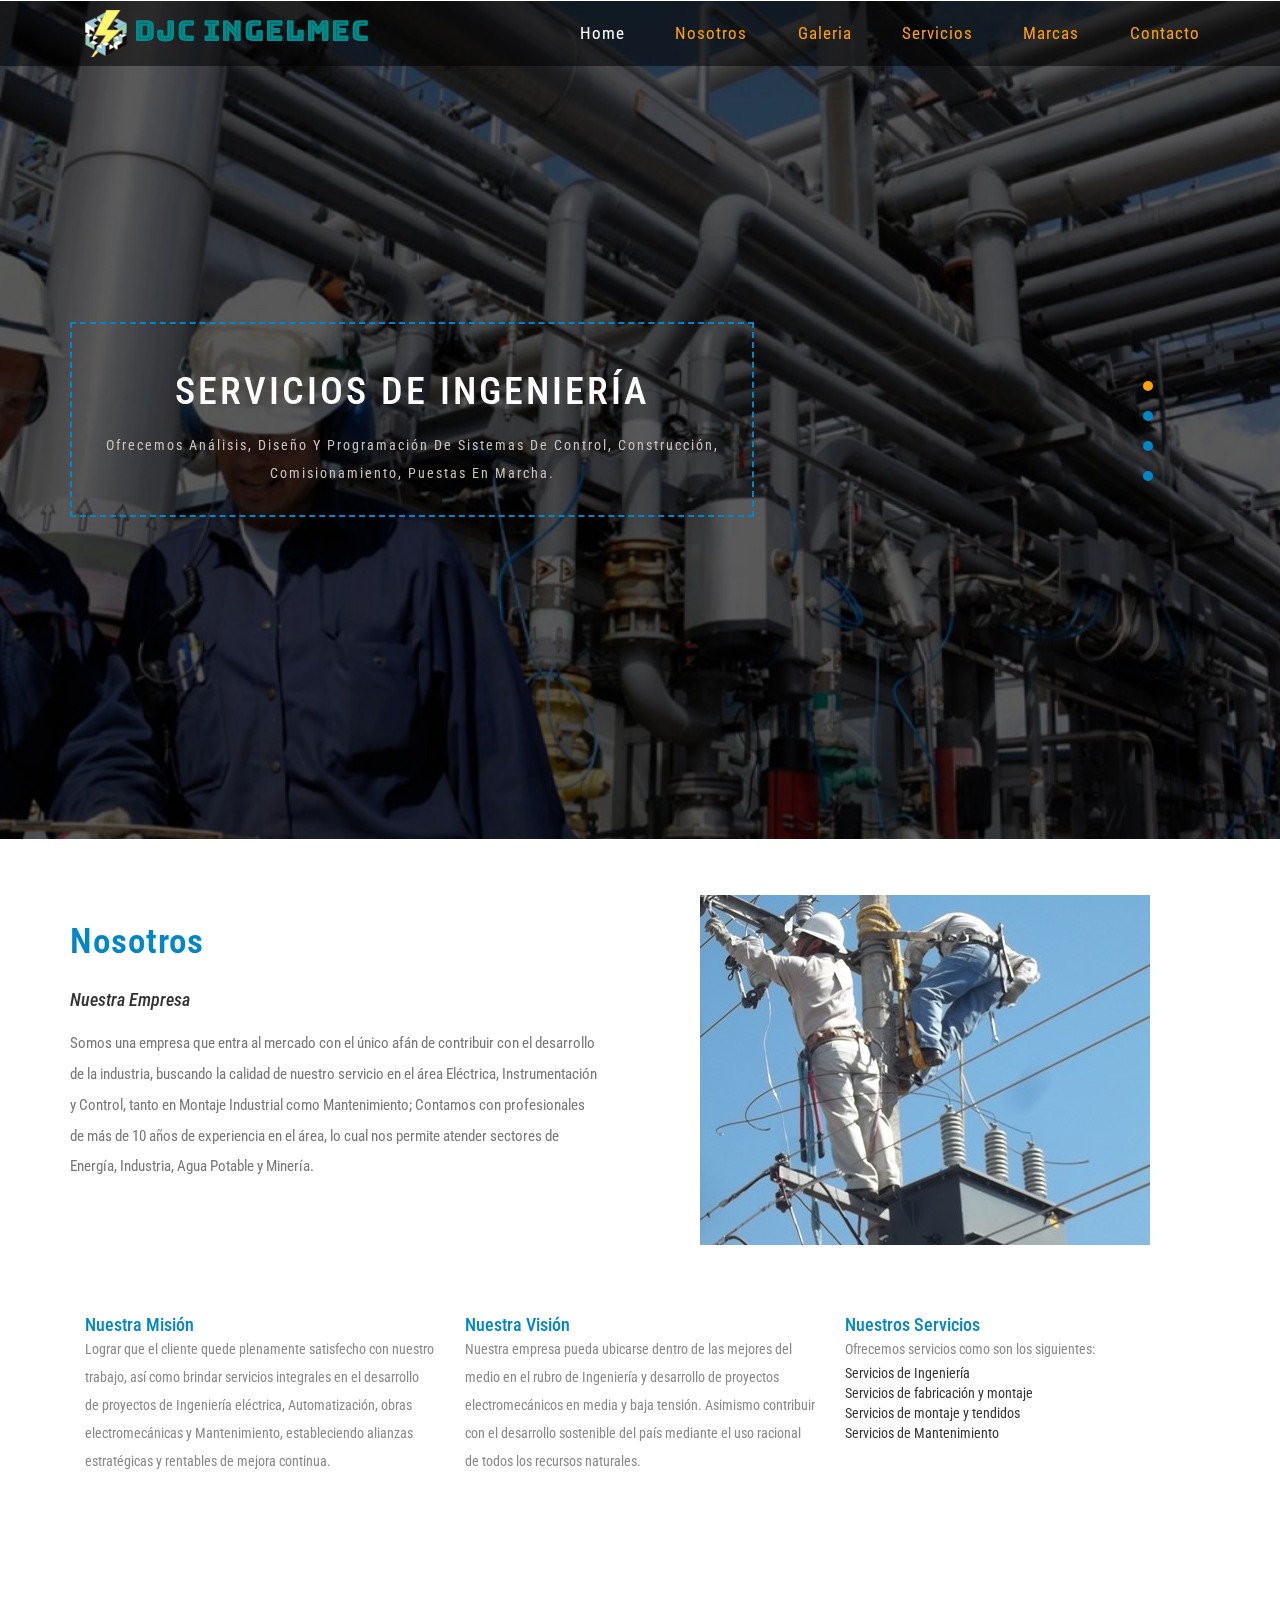
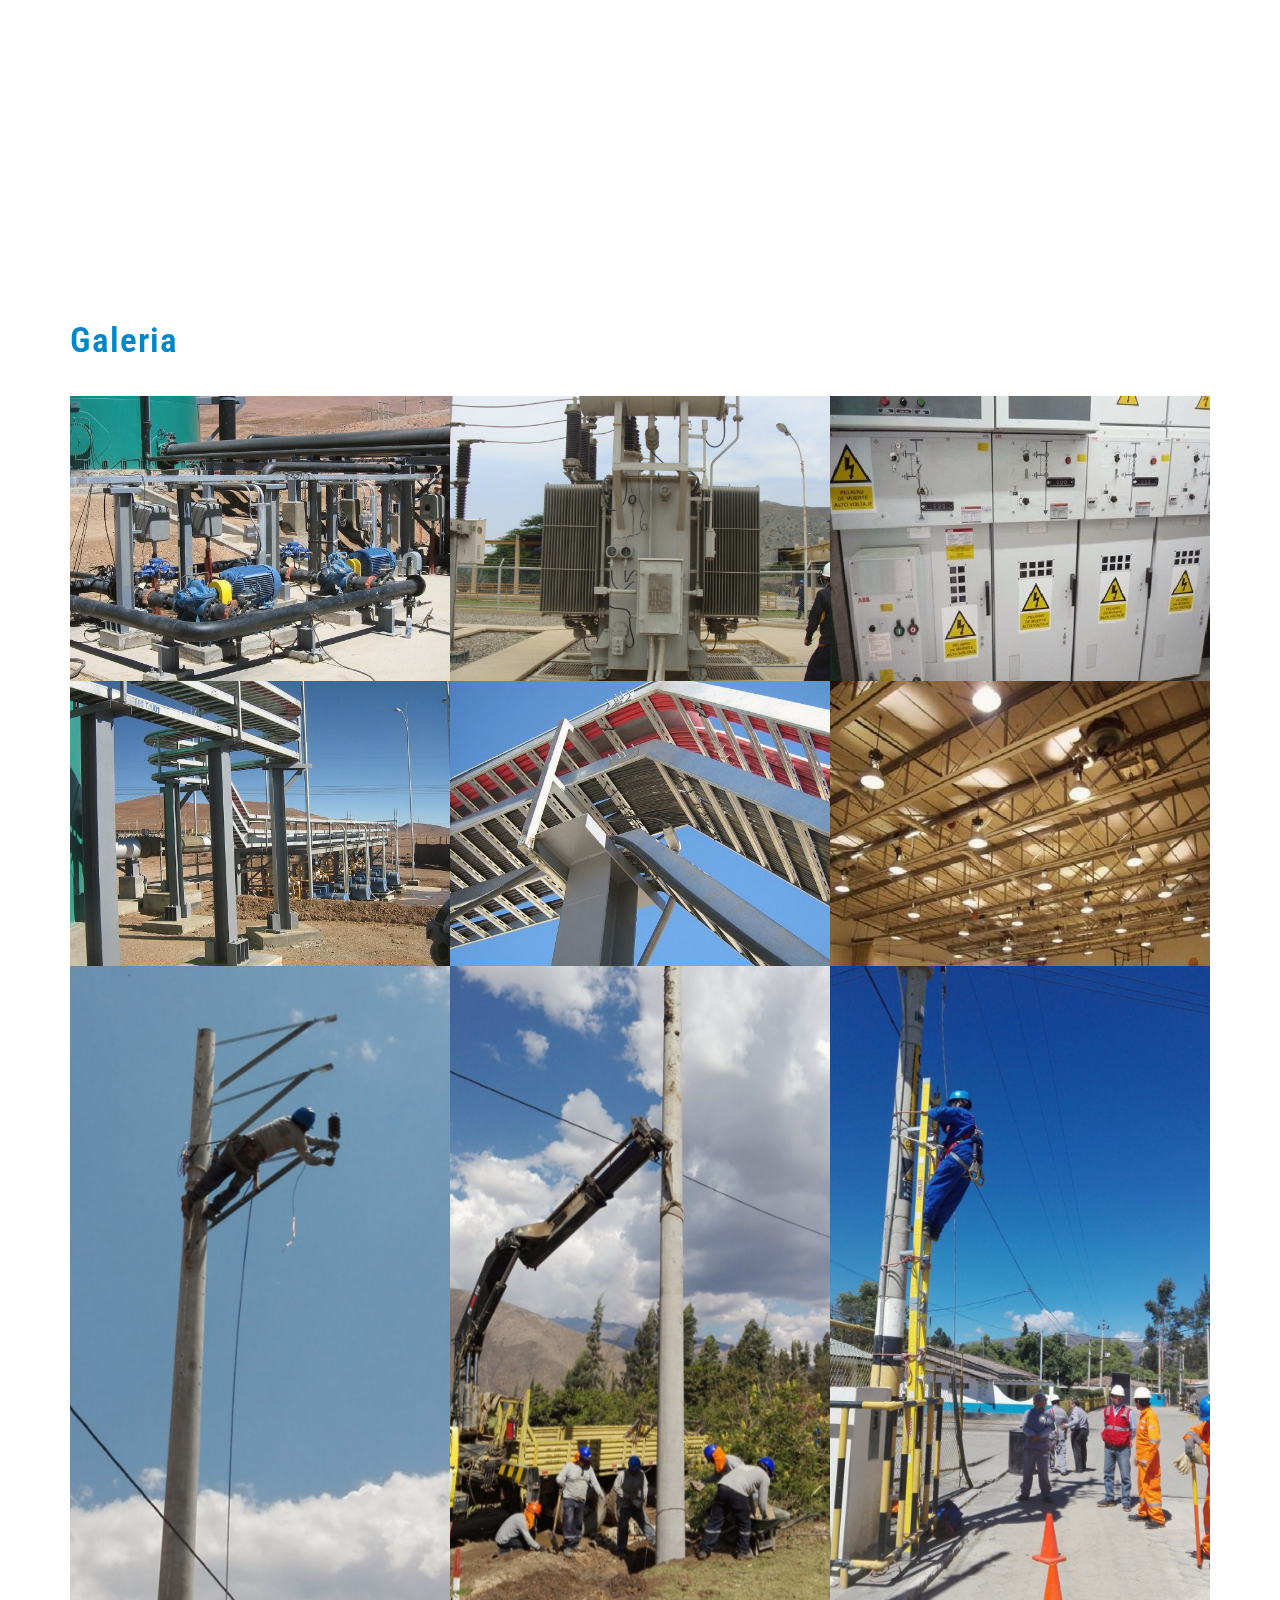
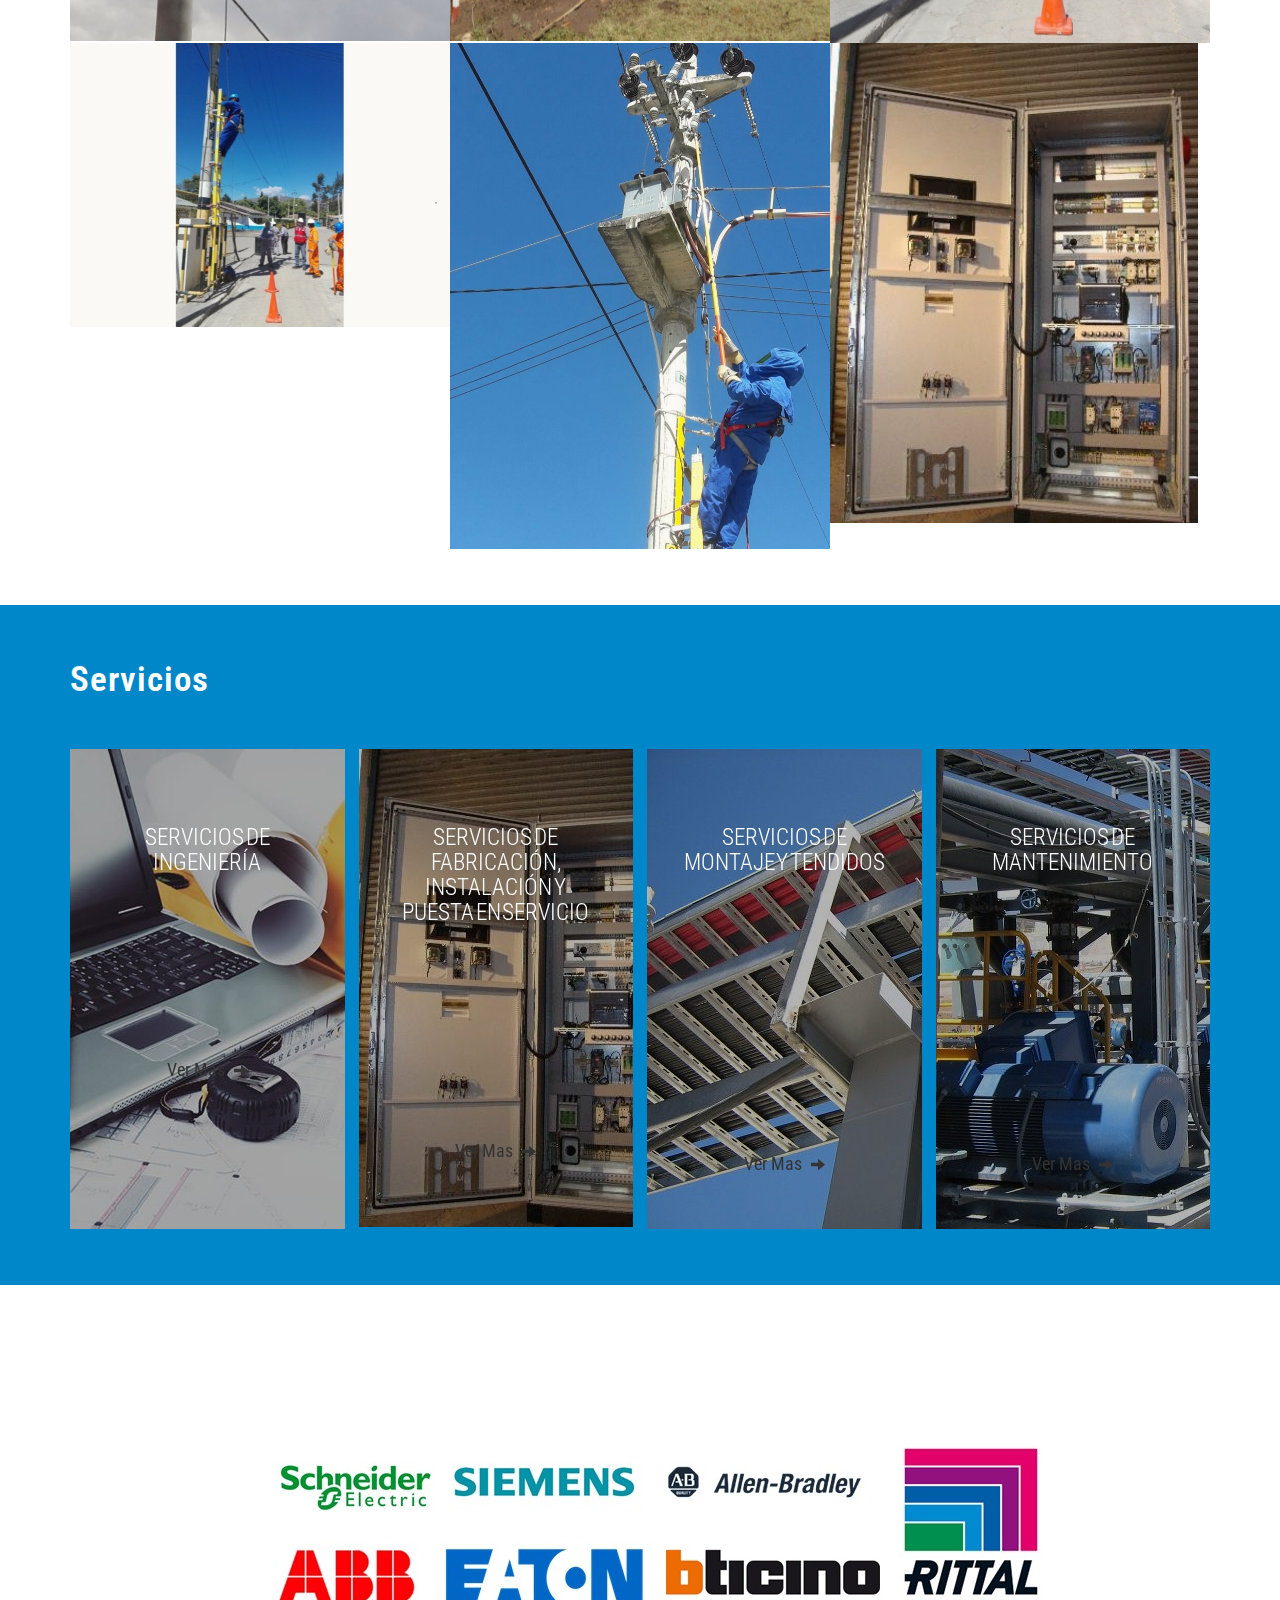
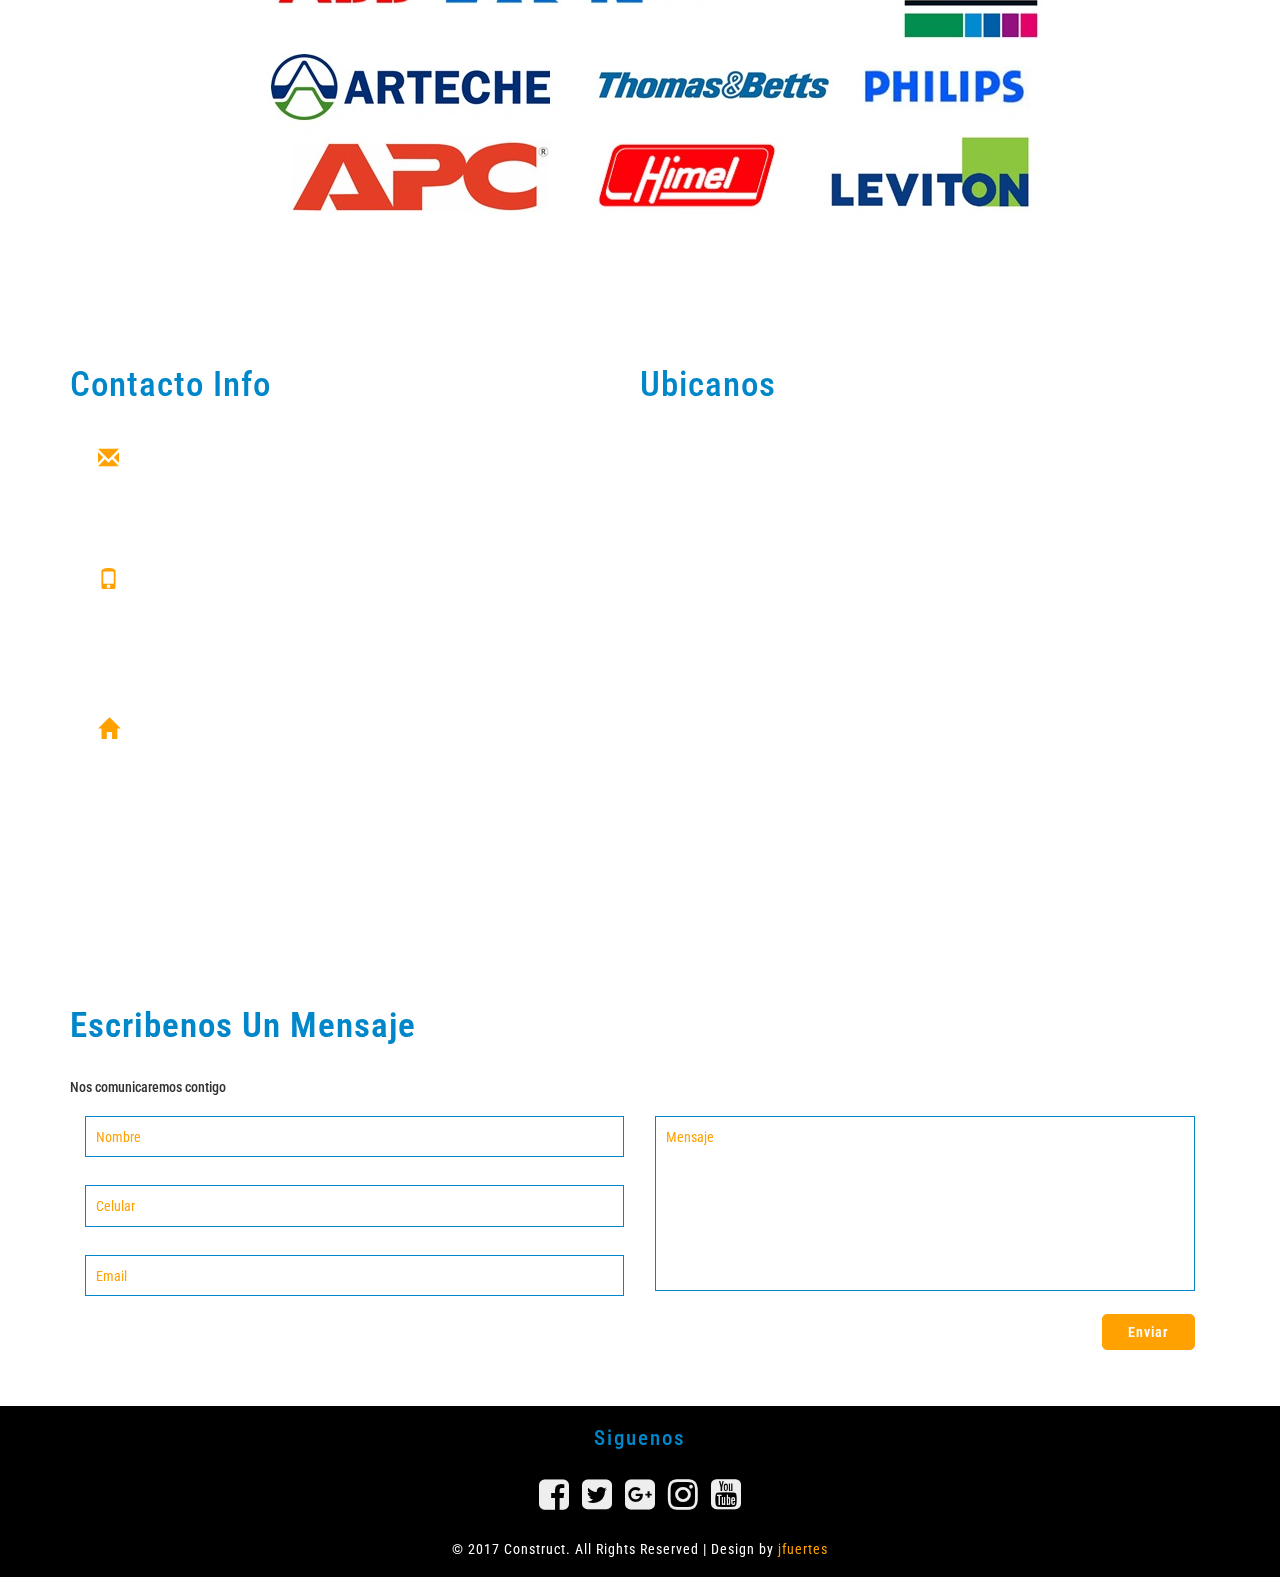
<file: index.html>
<!DOCTYPE html>
<html lang="es">
<head>
<title>DJC INGELMEC</title>
<!-- custom-theme -->
<meta name="viewport" content="width=device-width, initial-scale=1">
<meta http-equiv="Content-Type" content="text/html; charset=utf-8" />
<meta name="keywords" content="servicios ingenieria, djcingelmec" />
<script type="application/x-javascript"> addEventListener("load", function() { setTimeout(hideURLbar, 0); }, false);
		function hideURLbar(){ window.scrollTo(0,1); } </script>
<!-- //custom-theme -->
<script type="text/javascript" src="js/jquery-1.11.1.min.js"></script>
<script type="text/javascript" src="js/bootstrap.js"></script>
<!-- stylesheet -->
<link href="css/bootstrap.css" rel="stylesheet" type="text/css" media="all" />
<link rel="stylesheet" href="css/chocolat.css"	type="text/css" media="all">
<link href="css/style.css" rel="stylesheet" type="text/css" media="all" />
<!-- //stylesheet -->
<!-- online fonts-->
<link href="//fonts.googleapis.com/css?family=Bungee+Inline" rel="stylesheet">
<link href="//fonts.googleapis.com/css?family=Roboto+Condensed:300,300i,400,400i,700,700i" rel="stylesheet">
<!-- //online fonts -->
<!-- font-awesome-icons -->
<link href="css/font-awesome.css" type="text/css" rel="stylesheet"> 
<!-- //font-awesome-icons -->
</head>
<body id="page-top" data-spy="scroll" data-target=".navbar-fixed-top"> 
<!-- header -->
<div class="header-w3layouts"> 
	<!-- Navigation -->
	<nav class="navbar navbar-default navbar-fixed-top">
		<div class="container">
			<div class="navbar-header page-scroll">
				<button type="button" class="navbar-toggle" data-toggle="collapse" data-target=".navbar-ex1-collapse">
					<span class="sr-only">Lorem</span>
					<span class="icon-bar"></span>
					<span class="icon-bar"></span>
					<span class="icon-bar"></span>
				</button>

				<h1><a class="navbar-brand" href="index.html">
					<i class="" aria-hidden="true"><img src="images\logo.png"></i> DJC INGELMEC</a></h1>

			</div> 
			<!-- Collect the nav links, forms, and other content for toggling -->
			<div class="collapse navbar-collapse navbar-ex1-collapse">
				<ul class="nav navbar-nav navbar-right">
					<!-- Hidden li included to remove active class from about link when scrolled up past about section -->
					<li class="hidden"><a class="page-scroll" href="#page-top"></a></li>
					<li><a class="page-scroll scroll active" href="#home">Home</a></li>
					<li><a class="page-scroll scroll" href="#about">Nosotros</a></li>
					<li><a class="page-scroll scroll" href="#port">Galeria</a></li>
					<li><a class="page-scroll scroll" href="#services">Servicios</a></li>
					<li><a class="page-scroll scroll" href="#marcas">Marcas</a></li>
					<li><a class="page-scroll scroll" href="#contact">Contacto</a></li>
				</ul>
			</div>
			<!-- /.navbar-collapse -->
		</div>
		<!-- /.container -->
	</nav>  
</div>	
<!-- //header -->
<div class="header jarallax" id="home">
		<div class="w3_banner">
		<div class="container">
			<div class="slider">
				<div class="callbacks_container">
				   <ul class="rslides callbacks callbacks1" id="slider4">
						<li>							
							<div class="banner_text_w3layouts">
								<div class="banner-text-w3l">	
									<h3>SERVICIOS DE INGENIERÍA</h3>
									<p>Ofrecemos análisis, diseño y programación de sistemas de control, construcción, comisionamiento, puestas en marcha.</p>
								</div>	
							</div>	
							</li>
						<li>	
							<div class="banner_text_w3layouts">
								<div class="banner-text-w3l">	
									<h3>SERVICIOS DE FABRICACIÓN, INSTALACIÓN Y PUESTA EN SERVICIO</h3>
									<p>Tableros de arranques, distribucion, condensadores, transferencia, PLCs, etc.</p>
									
								</div>	
							</div>
						</li>
						<li>	
							<div class="banner_text_w3layouts">
								<div class="banner-text-w3l">	
									<h3>SERVICIOS DE MONTAJE Y TENDIDOS</h3>
									<p>Montaje de celdas,transformadores de potencia, bandejas porta cables, tendidos de cables, redes y lineas.</p>
									
								</div>	
							</div>
						</li>
						
						
						<li>	
							<div class="banner_text_w3layouts">
								<div class="banner-text-w3l">	
									<h3>SERVICIOS DE MANTENIMIENTO</h3>
									<p>Sub-estaciones electricas, celdas de alta tensión, motores electricos, transformadores.</p>
								</div>	
							</div>
						</li>
						
					</ul>
				</div>
			  <script src="js/responsiveslides.min.js"></script>
			  <script>
				// You can also use "$(window).load(function() {"
				$(function () {
				  // Slideshow 4
				  $("#slider4").responsiveSlides({
					auto: false,
					pager:true,
					nav:true,
					speed: 500,
					namespace: "callbacks",
					before: function () {
					  $('.events').append("<li>before event fired.</li>");
					},
					after: function () {
					  $('.events').append("<li>after event fired.</li>");
					}
				  });
			
				});
			 </script>
		   </div>
		</div>   
	</div>	
	</div>
<!-- //banner -->
<!-- agile-about -->
	<div class="jarallax agile-about w3ls-section" id="about">
		<div class="container">
			<div class="agile-about-grids">
				<div class="col-md-6 col-sm-6 agile-about-grid agile-about-grid1 ">

					<h2 class="h3-w3l"><span class="head-w3l"></span>Nosotros</h2>
					<h4>Nuestra Empresa</h4>
					<p>Somos una empresa que  entra al mercado con el único afán de contribuir con el desarrollo de la industria, buscando la calidad de nuestro servicio en el área Eléctrica, Instrumentación y Control, tanto en Montaje Industrial como Mantenimiento; Contamos con profesionales de más de 10 años de experiencia en el área, lo cual nos permite atender sectores de Energía, Industria, Agua Potable y Minería.</p>
				</div>

				<div class="col-md-6 col-sm-6 agile-about-grid agile-about-grid2 ">
				</div>
				<div class="clearfix"></div>
			</div>

			<div class="about-info-grids">
				<div class="col-md-4 col-sm-4">
					<i class="" aria-hidden="true"></i>
					<h4><span class="head-w3l">Nuestra Misión</span></h4>
					<div class="h4-underline"></div>
					<p>Lograr que el cliente quede plenamente satisfecho con nuestro trabajo, así como brindar servicios integrales en el desarrollo de proyectos de Ingeniería eléctrica, Automatización, obras electromecánicas y Mantenimiento, estableciendo alianzas estratégicas y rentables de mejora continua.</p>
					</div>
				<div class="col-md-4 col-sm-4">
					<i class="" aria-hidden="true"></i>
					<h4><span class="head-w3l">Nuestra Visión</span></h4>
					<div class="h4-underline"></div>
					<p>Nuestra empresa pueda ubicarse dentro de las mejores del medio en el rubro de Ingeniería y desarrollo de proyectos electromecánicos en media y baja tensión. Asimismo contribuir con el desarrollo sostenible del país mediante el uso racional de todos los recursos naturales.</p>
					</div>
				<div class="col-md-4 col-sm-4">
					<i class="" aria-hidden="true"></i>
					<h4><span class="head-w3l">Nuestros Servicios</span></h4>
					<div class="h4-underline"></div>
					<p>Ofrecemos servicios como son los siguientes:</p>
					<ul style="list-style-type:none">
						<li>Servicios de Ingeniería</li>
						<li>Servicios de fabricación y montaje</li>
						<li>Servicios de montaje y tendidos</li>
						<li>Servicios de Mantenimiento</li>
					</ul>
					</div>
				<div class="clearfix"></div>
			</div>
			
		</div>
	</div>
	<!-- //agile-about -->
	<div class="jarallax agileits-section w3ls-section text-center">
		<div class="container">
			<h3 class="h3-w3l">DJC INGELMEC</h3>
				<p>En la honestidad a toda prueba.En que inevitablemente, todo lo que sembramos como empresa, eso también cosechamos. Es así como nos preocupamos de detalles que van mucho más allá del mero negocio, y que es al fin lo más importante: las personas.En que el negocio es un medio y no un fin para alcanzar otros objetivos superiores.</p>
		</div>
	</div>	


<!-- Portfolio -->
	<div class="jarallax w3portfolioaits w3ls-section" id="port">
		<div class="container">
			<h3 class="h3-w3l">Galeria</h3>
			<div class="w3portfolioaits-items">
				<div class="col-md-4 w3portfolioaits-item w3portfolioaits-item-1">
					<a class="example-image-link" href="images/g1.jpg" data-lightbox="example-set" data-title="">
						<div class="agileits-grid">
							<figure class="effect-apollo">
								<img src="images/g1.jpg" alt="Asset"/>
									<figcaption></figcaption>
							</figure>
						</div>
					</a>
				</div>
				<div class="col-md-4 w3portfolioaits-item w3portfolioaits-item-2">
					<a class="example-image-link" href="images/g2.jpg" data-lightbox="example-set" data-title="">
						<div class="agileits-grid">
							<figure class="effect-apollo">
								<img src="images/g2.jpg" alt="Asset"/>
									<figcaption></figcaption>
							</figure>
						</div>
					</a>
				</div>
				<div class="col-md-4 w3portfolioaits-item w3portfolioaits-item-3">
					<a class="example-image-link" href="images/g3.jpg" data-lightbox="example-set" data-title="">
						<div class="agileits-grid">
							<figure class="effect-apollo">
								<img src="images/g3.jpg" alt="Asset"/>
									<figcaption></figcaption>
							</figure>
						</div>
					</a>
				</div>
				<div class="col-md-4 w3portfolioaits-item w3portfolioaits-item-4">
					<a class="example-image-link" href="images/g4.jpg" data-lightbox="example-set" data-title="">
						<div class="agileits-grid">
							<figure class="effect-apollo">
								<img src="images/g4.jpg" alt="Asset"/>
									<figcaption></figcaption>
							</figure>
						</div>
					</a>
				</div>
				<div class="col-md-4 w3portfolioaits-item w3portfolioaits-item-5">
					<a class="example-image-link" href="images/g5.jpg" data-lightbox="example-set" data-title="">
						<div class="agileits-grid">
							<figure class="effect-apollo">
								<img src="images/g5.jpg" alt="Asset"/>
									<figcaption></figcaption>
							</figure>
						</div>
					</a>
				</div>
				<div class="col-md-4 w3portfolioaits-item w3portfolioaits-item-6">
					<a class="example-image-link" href="images/g6.jpg" data-lightbox="example-set" data-title="">
						<div class="agileits-grid">
							<figure class="effect-apollo">
								<img src="images/g6.jpg" alt="Asset"/>
									<figcaption></figcaption>
							</figure>
						</div>
					</a>
				</div>
				<div class="col-md-4 w3portfolioaits-item w3portfolioaits-item-11">
					<a class="example-image-link" href="images/g11.jpg" data-lightbox="example-set" data-title="">
						<div class="agileits-grid">
							<figure class="effect-apollo">
								<img src="images/g11.jpg" alt="Asset"/>
									<figcaption></figcaption>
							</figure>
						</div>
					</a>
				</div>
				<div class="col-md-4 w3portfolioaits-item w3portfolioaits-item-11">
					<a class="example-image-link" href="images/g12.jpg" data-lightbox="example-set" data-title="">
						<div class="agileits-grid">
							<figure class="effect-apollo">
								<img src="images/g12.jpg" alt="Asset"/>
									<figcaption></figcaption>
							</figure>
						</div>
					</a>
				</div>
				<div class="col-md-4 w3portfolioaits-item w3portfolioaits-item-12">
					<a class="example-image-link" href="images/g13.jpg" data-lightbox="example-set" data-title="">
						<div class="agileits-grid">
							<figure class="effect-apollo">
								<img src="images/g13.jpg" alt="Asset"/>
									<figcaption></figcaption>
							</figure>
						</div>
					</a>
				</div>
				<div class="col-md-4 w3portfolioaits-item w3portfolioaits-item-8">
					<a class="example-image-link" href="images/g8.jpg" data-lightbox="example-set" data-title="">
						<div class="agileits-grid">
							<figure class="effect-apollo">
								<img src="images/g8.jpg" alt="Asset"/>
									<figcaption></figcaption>
							</figure>
						</div>
					</a>
				</div>
			
				<div class="col-md-4 w3portfolioaits-item w3portfolioaits-item-10">
					<a class="example-image-link" href="images/g10.jpg" data-lightbox="example-set" data-title="">
						<div class="agileits-grid">
							<figure class="effect-apollo">
								<img src="images/g10.jpg" alt="Asset"/>
									<figcaption></figcaption>
							</figure>
						</div>
					</a>
				</div>
					<div class="col-md-4 w3portfolioaits-item w3portfolioaits-item-7">
					<a class="example-image-link" href="images/tablero.old.jpg" data-lightbox="example-set" data-title="">
						<div class="agileits-grid">
							<figure class="effect-apollo">
								<img src="images/tablero.old.jpg" alt="Asset"/>
									<figcaption></figcaption>
							</figure>
						</div>
					</a>
				</div>
			
				<div class="clearfix"></div>
			</div>

		</div>
	</div>
	<!-- //Portfolio -->
<!-- services -->
<div class="jarallax w3ls-services w3ls-section" id="services">
	<div class="container">
		<h3 class="h3-w3l">Servicios</h3>
		<div class="grid">
			<a href="ingenieria.html"><figure class="col-md-3 col-xs-6 w3l-service-hover">
				<img src="images/automa.jpg" alt="t1"/>
				<figcaption>
					<h4>SERVICIOS DE INGENIERÍA</h4>
					<p>Ingeniería Electrica, Automatizacion, Control, Montaje, etc</p>	
					<div class="button">
						Ver Mas<span class="glyphicon glyphicon-arrow-right" aria-hidden="true"	></span>
						</div>
				</figcaption>		
			</figure></a>
			<a href="fabricacion.html"><figure class="col-md-3 col-xs-6  w3l-service-hover s2">
				<img src="images/tablero.jpg" alt="t2"/>
				<figcaption>
					<h4>SERVICIOS DE FABRICACIÓN, INSTALACIÓN Y PUESTA EN SERVICIO</h4>
					<p>Tableros de arranques, distribucion, condensadores, transferencia, PLCs, etc.</p>
					<div class="button">
						Ver Mas<span class="glyphicon glyphicon-arrow-right" aria-hidden="true"	></span>
						</div>
				</figcaption>			
			</figure>
			<a href="montaje.html"><figure class="col-md-3 col-xs-6 w3l-service-hover s3">
				<img src="images/tendido.jpg" alt="t1"/>
				<figcaption>
					<h4>SERVICIOS DE MONTAJE Y TENDIDOS</h4>
					<p>Celdas de media tension, transformadores de potencia, bandejas porta cables, tendido de fibra optica y lineas de transmision, etc.</p>
					<div class="button">
						Ver Mas<span class="glyphicon glyphicon-arrow-right" aria-hidden="true"	></span>
						</div>
				</figcaption>			
			</figure></a>
				<a href="mantenimiento.html"><figure class="col-md-3 col-xs-6 w3l-service-hover s4">
				<img src="images/mantenimiento.jpg" alt="t3"/>
				<figcaption>
					<h4>SERVICIOS DE MANTENIMIENTO</h4>
					<p>Sub estaciones electricas, celdas de media tension, motores electricos, sistemas de puesta a tierra, tableros y transformadores.</p>
						<!--Testing modal de mantenimiento-->
						<div class="button">
						Ver Mas<span class="glyphicon glyphicon-arrow-right" aria-hidden="true"	></span>
						</div>
						<!-- Modal -->
					
				</figcaption>			
			</figure></a>
		</div>
	</div>
</div>	
<!-- //services -->	
<!-- team -->	
<div class="jarallax agileits-section w3ls-section text-center" id="marcas">
	<div class="container">
		<h3 class="h3-w3l">Principales Marcas con las que trabajamos</h3>
			<div class="container">
				<img src="images/d1.jpg" alt="Asset"/>
			</div>
	</div>
</div>
<!-- team -->					
<!-- contact --> 
<div class="jarallax contact-w3-agileits w3ls-section" id="contact">
	<div class="container">
		<div class="contact-main">
			<div class="col-md-6 col-sm-6 col-xs-6 contact-left-w3ls">
				<h3 class="h3-w3l"> Contacto Info</h3>
				<div class="mail contact-grid-agileinfo c1">
					<div class="contact-icon-wthree">
						<span class="glyphicon glyphicon-envelope" aria-hidden="true"></span>
					</div>
					<div class="contact-text-agileinfo">
						<h4>Correo</h4>
						<p><a href="mailto:info@example.com"> ventas1@djcingelmec.com</a></p>
						<p><a href="mailto:info@example.com"> ventas2@djcingelmec.com</a></p>
					</div>
					<div class="clearfix"></div>
				</div>
				<div class="call contact-grid-agileinfo c2">
					<div class="contact-icon-wthree">
						<span class="glyphicon glyphicon-phone" aria-hidden="true"></span>
					</div>
					<div class="contact-text-agileinfo">
						<h4>Telefonos</h4>
						<p>056-318240</p>
						<p>+51 988982838 (RPM)</p>
						<p>+51 948986568</p>
					</div>				
					<div class="clearfix"></div>
				</div>	
				<div class="visit contact-grid-agileinfo">
					<div class="contact-icon-wthree">
						<span class="glyphicon glyphicon-home" aria-hidden="true"></span>
					</div>
					<div class="contact-text-agileinfo">
						<h4>Visitanos</h4>
						<p>AV. SAN MARTIN 861, CHINCHA ALTA, ICA</p>
					</div>
					<div class="clearfix"></div>
				</div>
			</div>
			<div class="col-md-6 col-sm-6 col-xs-6 contact-right-w3l">
				<h3 class="h3-w3l"> Ubicanos</h3>
				<iframe src="https://www.google.com/maps/embed?pb=!1m18!1m12!1m3!1d3881.1824870445066!2d-76.1296835851368!3d-13.401024472214775!2m3!1f0!2f0!3f0!3m2!1i1024!2i768!4f13.1!3m3!1m2!1s0x91101659942b690d%3A0xc4a85aeae788fcf2!2sAv+San+Martin+861!5e0!3m2!1ses-419!2spe!4v1516343883029" width="600" height="450" frameborder="0" style="border:0" allowfullscreen></iframe>
			</div>
			<div class="clearfix"></div>			
		</div>			
	</div>
</div>
<div class="contact-form-w3l  w3ls-section">
	<div class="container">
		<h3 class="h3-w3l">Escribenos un Mensaje</h3>
		<h5>Nos comunicaremos contigo</h5></br>
		<form action="#" method="post">
			<div class="col-sm-6">
				<input type="text" class="name" name="name" placeholder="Nombre" required="">
				<input type="text" class="name" name="name" placeholder="Celular" required="">
				<input type="email" class="name" name="name" placeholder="Email" required="">
			</div>	
			<div class="col-sm-6">
				<textarea placeholder="Mensaje" required=""></textarea>
				<input type="submit" value="Enviar">
			</div>
		</form>
	</div>
</div>	
<!-- //contact --> 		
<!-- footer-->
<div class="agile-w3layouts-footer text-center">
	<div class="social">
		<h6>Siguenos</h6>
		<ul class="social-icons agileinfo">
			<li><a href="#" ><i class="fa icon1 fa-facebook-square" aria-hidden="true"></i></a></li>
			<li><a href="#"><i class="fa icon2 fa-twitter-square" aria-hidden="true"></i></a></li>
			<li><a href="#" ><i class="fa icon3 fa-google-plus-square" aria-hidden="true"></i></a></li>
			<li><a href="#"><i class="fa icon4 fa-instagram" aria-hidden="true"></i></a></li>
			<li><a href="#"><i class="fa icon5 fa-youtube-square" aria-hidden="true"></i></a></li>
		</ul>
	</div>	
	<p>&copy; 2017 Construct. All Rights Reserved | Design by <a href="mailto:jfuertesl2@gmail.com"> jfuertes </a></p>
</div>	
<!-- //footer -->
	<!-- Popup-Box-JavaScript -->
			<script src="js/jquery.chocolat.js"></script>
			<script type="text/javascript">
				$(function() {
					$('.w3portfolioaits-item a').Chocolat();
				});
		</script>
		<!-- //Popup-Box-JavaScript -->
		<script src="js/jarallax.js"></script>
		<script src="js/SmoothScroll.min.js"></script>
		<script type="text/javascript">
			/* init Jarallax */
			$('.jarallax').jarallax({
				speed: 0.5,
				imgWidth: 1366,
				imgHeight: 768
			})
		</script>
		<!-- here starts scrolling icon -->
		<script type="text/javascript">
			$(document).ready(function() {
				/*
					var defaults = {
					containerID: 'toTop', // fading element id
					containerHoverID: 'toTopHover', // fading element hover id
					scrollSpeed: 1200,
					easingType: 'linear' 
					};
				*/
										
				$().UItoTop({ easingType: 'easeOutQuart' });
									
				});
		</script>
		
		<!-- start-smooth-scrolling -->
		<script type="text/javascript" src="js/move-top.js"></script>
		<script type="text/javascript" src="js/easing.js"></script>
		<script type="text/javascript">
			jQuery(document).ready(function($) {
				$(".scroll").click(function(event){		
					event.preventDefault();
					$('html,body').animate({scrollTop:$(this.hash).offset().top},1000);
				});
			});
		</script>
		<!-- /ends-smooth-scrolling -->
	<!-- //here ends scrolling icon -->


		
</body>
</html>
</file>
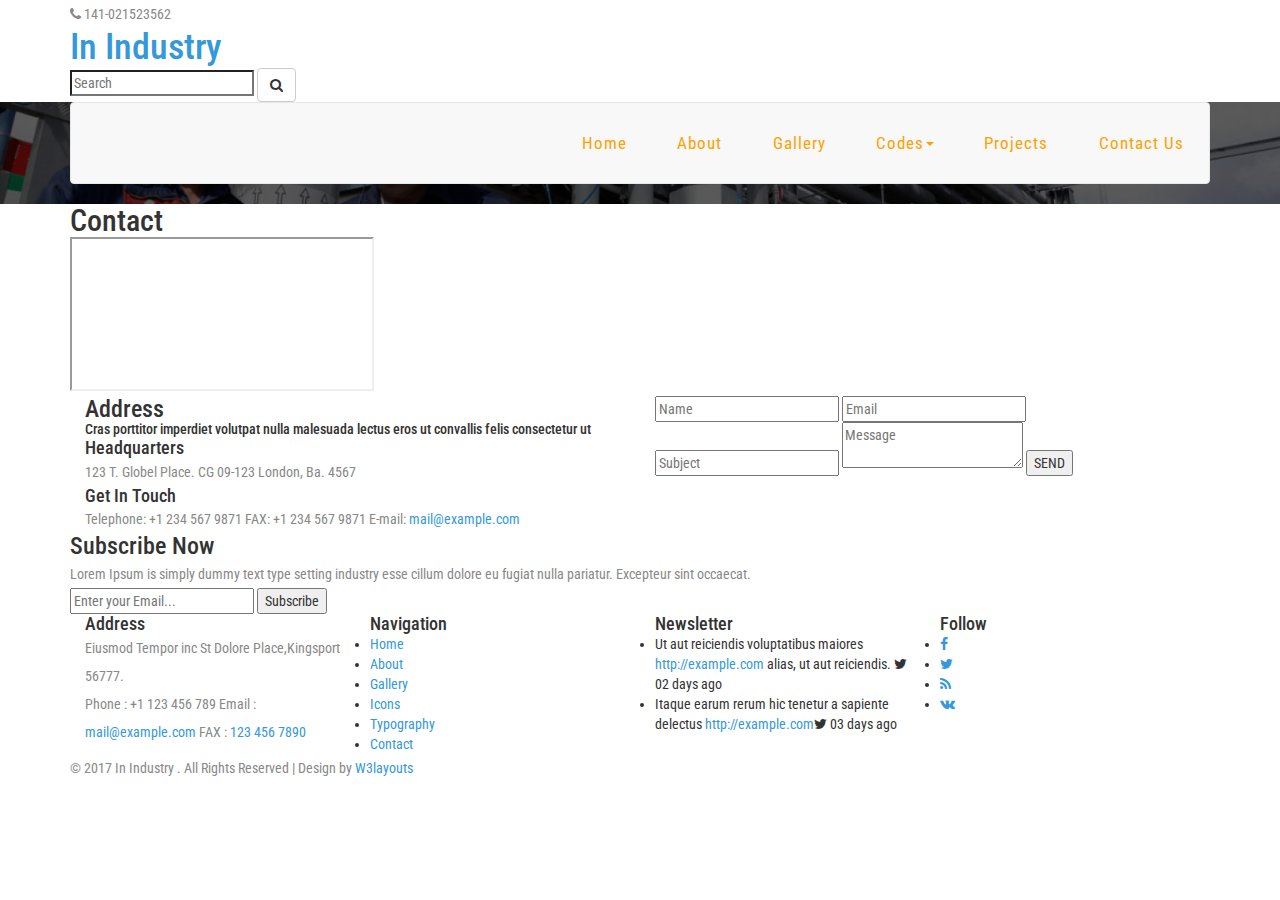
<file: contact.html>
<!--A Design by W3layouts
Author: W3layout
Author URL: http://w3layouts.com
License: Creative Commons Attribution 3.0 Unported
License URL: http://creativecommons.org/licenses/by/3.0/
-->
<!DOCTYPE html>
<html lang="en">
<head>
<title>In Industry an Industrial Category Bootstrap responsive Website Template | Contact :: w3layouts</title>
<meta name="viewport" content="width=device-width, initial-scale=1">
<meta charset="utf-8">
<meta name="keywords" content="In Industry Responsive web template, Bootstrap Web Templates, Flat Web Templates, Android Compatible web template, 
Smartphone Compatible web template, free webdesigns for Nokia, Samsung, LG, SonyEricsson, Motorola web design" />
<script type="application/x-javascript"> addEventListener("load", function() { setTimeout(hideURLbar, 0); }, false); function hideURLbar(){ window.scrollTo(0,1); } </script>
<!-- bootstrap-css -->
<link href="css/bootstrap.css" rel="stylesheet" type="text/css" media="all" />
<!--// bootstrap-css -->
<!-- css -->
<link rel="stylesheet" href="css/style.css" type="text/css" media="all" />
<!--// css -->
<!-- font-awesome icons -->
<link href="css/font-awesome.css" rel="stylesheet"> 
<!-- //font-awesome icons -->
<!-- font -->
<link href="//fonts.googleapis.com/css?family=Open+Sans:300,300i,400,400i,600,600i,700,700i,800,800i" rel="stylesheet">
<link href='//fonts.googleapis.com/css?family=Roboto+Condensed:400,700italic,700,400italic,300italic,300' rel='stylesheet' type='text/css'>
<!-- //font -->
<script type="text/javascript" src="js/jquery-2.1.4.min.js"></script>
<script src="js/bootstrap.js"></script>
<!--[if lt IE 9]>
  <script src="https://oss.maxcdn.com/libs/html5shiv/3.7.0/html5shiv.js"></script>
<![endif]-->
</head>
<body>
<!-- banner -->
	<div class="banner-1">
			<div class="header-top">
				<div class="container">
					<div class="header-top-left">
						<p><i class="fa fa-phone" aria-hidden="true"></i> 141-021523562</p>
					</div>
					<div class="w3layouts-logo">
							<h1>
								<a href="index.html">In Industry</a>
							</h1>
						</div>
						<div class="wthreesearch">
							<form action="#" method="post">
								<input type="search" name="Search" placeholder="Search " required="">
								<button type="submit" class="btn btn-default search" aria-label="Left Align">
									<i class="fa fa-search" aria-hidden="true"></i>
								</button>
							</form>
						</div>
				</div>
			</div>
			<div class="header">
				<div class="container">
					<div class="top-nav">
						<nav class="navbar navbar-default">
								<div class="navbar-header">
									<button type="button" class="navbar-toggle" data-toggle="collapse" data-target="#bs-example-navbar-collapse-1">
										<span class="sr-only">Toggle navigation</span>
										<span class="icon-bar"></span>
										<span class="icon-bar"></span>
										<span class="icon-bar"></span>
									</button>
								</div>
								<!--navbar-header-->
							<div class="collapse navbar-collapse" id="bs-example-navbar-collapse-1">
								<ul class="nav navbar-nav navbar-right">
									<li><a href="index.html">Home</a></li>
									<li><a href="about.html">About</a></li>
									<li><a href="gallery.html">Gallery</a></li>
									<li class=""><a href="#" class="dropdown-toggle hvr-bounce-to-bottom" data-toggle="dropdown" role="button" aria-haspopup="true" aria-expanded="false">Codes<span class="caret"></span></a>
										<ul class="dropdown-menu">
											<li><a class="hvr-bounce-to-bottom" href="icons.html">Icons</a></li>
											<li><a class="hvr-bounce-to-bottom" href="typography.html">Typography</a></li>          
										</ul>
									</li>	
									<li><a href="projects.html">Projects</a></li>
									<li><a href="contact.html" class="active">Contact Us</a></li>
								</ul>	
								<div class="clearfix"> </div>	
							</div>
						</nav>
					</div>
					
					<div class="clearfix"> </div>
				</div>
			</div>
	</div>
<!-- //banner -->
	<!-- contact -->
	<div class="contact-top">
		<!-- container -->
		<div class="container">
			<div class="w3l-heading">
				<h2 class="w3ls_head">Contact</h2>
			</div>
			<div class="map">
				<iframe src="https://www.google.com/maps/embed?pb=!1m14!1m12!1m3!1d158858.18237072596!2d-0.10159865000003898!3d51.52864165000001!2m3!1f0!2f0!3f0!3m2!1i1024!2i768!4f13.1!5e0!3m2!1sen!2sin!4v1436514341845" allowfullscreen></iframe>
			</div>
			<div class="mail-grids">
				<div class="col-md-6 mail-grid-left">
					<h3>Address</h3>
					<h5>Cras porttitor imperdiet volutpat nulla malesuada lectus eros <span>ut convallis felis consectetur ut </span></h5>
					<h4>Headquarters</h4>
					<p>123 T. Globel Place.
						<span>CG 09-123</span>
						London, Ba. 4567
					</p>
					<h4>Get In Touch</h4>
					<p>Telephone: +1 234 567 9871
						<span>FAX: +1 234 567 9871</span>
						E-mail: <a href="mailto:info@example.com">mail@example.com</a>
					</p>
				</div>
				<div class="col-md-6 contact-form">
					<form action="#" method="post">
						<input type="text" name="Name" placeholder="Name" required="">
						<input type="email" name="Email" placeholder="Email" required="">
						<input type="text" name="Subject" placeholder="Subject" required="">
						<textarea name="Message" placeholder="Message" required=""></textarea>
						<input type="submit" value="SEND">
					</form>
				</div>
				<div class="clearfix"> </div>
			</div>
		</div>
		<!-- //container -->
	</div>
	<!-- //contact -->

<!-- subscribe -->
	<div class="sub-agileitsinfo">  
		<div class="subscribe wthree-sub"> 
			<div class="container">    
				<h3 class="w3ls_head">Subscribe Now</h3>
					<p class="para">Lorem Ipsum is simply dummy text <span> type setting industry</span> esse cillum dolore eu 
					fugiat nulla pariatur. Excepteur sint occaecat.</p>	
				<div class="subsc-agile">
					<form action="#" method="post"> 
						<input type="email" name="email" placeholder="Enter your Email..." required="">
						<input type="submit" value="Subscribe"> 
						<div class="clearfix"> </div>
					
					</form>
				</div>				
			</div>
		</div>
	</div>
	<!-- //subscribe -->

<!-- footer -->
	<div class="w3-agile-footer">
		<div class="container">
			<div class="footer-grids">
				<div class="col-md-3 footer-grid">
					<div class="footer-grid-heading">
						<h4>Address</h4>
					</div>
					<div class="footer-grid-info">
						<p>Eiusmod Tempor inc
							<span>St Dolore Place,Kingsport 56777.</span>
						</p>
						<p class="phone">Phone : +1 123 456 789
							<span>Email : <a href="mailto:example@email.com">mail@example.com</a></span>
							<span>FAX : <a href="mailto:example@email.com">123 456 7890</a></span>
						</p>
					</div>
				</div>
				<div class="col-md-3 footer-grid">
					<div class="footer-grid-heading">
						<h4>Navigation</h4>
					</div>
					<div class="footer-grid-info">
						<ul>
							<li><a href="index.html">Home</a></li>
							<li><a href="about.html">About</a></li>
							<li><a href="gallery.html">Gallery</a></li>
							<li><a href="icons.html">Icons</a></li>
							<li><a href="typography.html">Typography</a></li>
							<li><a href="contact.html">Contact</a></li>
						</ul>
					</div>
				</div>
				<div class="col-md-3 footer-grid">
					<div class="footer-grid-heading">
						<h4>Newsletter</h4>
					</div>
					<div class="agile-footer-grid">
						<ul class="w3agile_footer_grid_list">
							<li>Ut aut reiciendis voluptatibus maiores <a href="#">http://example.com</a> alias, ut aut reiciendis.
								<span><i class="fa fa-twitter" aria-hidden="true"></i> 02 days ago</span></li>
							<li>Itaque earum rerum hic tenetur a sapiente delectus <a href="#">http://example.com</a><span><i class="fa fa-twitter" aria-hidden="true"></i> 03 days ago</span></li>
						</ul>
					</div>
				</div>
				<div class="col-md-3 footer-grid">
					<div class="footer-grid-heading">
						<h4>Follow</h4>
					</div>
					<div class="social">
						<ul>
							<li><a href="#"><i class="fa fa-facebook"></i></a></li>
							<li><a href="#"><i class="fa fa-twitter"></i></a></li>
							<li><a href="#"><i class="fa fa-rss"></i></a></li>
							<li><a href="#"><i class="fa fa-vk"></i></a></li>
						</ul>
					</div>
				</div>
				<div class="clearfix"> </div>
			</div>
			<div class="agileits-w3layouts-copyright">
				<p>© 2017 In Industry . All Rights Reserved | Design by <a href="http://w3layouts.com/"> W3layouts</a> </p>
			</div>
		</div>
	</div>
	<!-- //footer -->
</body>	
</html>
</file>
<file: css/chocolat.css>
body{
	margin:0;
	padding:0;
}
#Choco_overlay{
	background:rgba(0, 0, 0, 0.9) !important;
	position: fixed;
	top: 0;
	left: 0;
	z-index: 1000;
	width: 100%;
	height: 100%;
	display:none;
	padding:0;
	margin:0;
}
#Choco_content{
	display:none;
	width:800px;
	height:600px;
	z-index:1001;
	position:fixed;
	left:50%;
	top:50%;
	margin-left:-400px;
	margin-top:-300px;
	border-top:1px solid transparent;/*Yes, adjust image perfectly at the center of a box, don't know why.*/
}
#Choco_left_arrow{
	float:left;
	background-image:url(../images/left.png)!important;
	background-position:12%;
	left:-2%;
}
#Choco_right_arrow{
	float:right;
	background-image:url(../images/right.png)!important;
	background-position:88%;
	left:2%;
}
.Choco_arrows{
	background-repeat:no-repeat;
	display:none;
	position:relative;
	cursor:pointer;
	width:49%;
	top:-100%;
	height:100%;
	margin-top:-30px;
}
#Choco_container_photo{
	text-align:center;
	width:800px;
	height:600px;
}
#Choco_container_description{
	padding:0;
	height:26px;
	width:100%;
	color:#FFFFFF;
	font-family:Tahoma;
	clear:both;
	position:relative;
	font-size:12px;
	margin-top:-5px;
	overflow:hidden;
	visibility:hidden;
}
#Choco_container_title{
	float:left;
	padding:5px;
}
#Choco_container_via{
	padding:5px;
	float:right;
}
#Choco_container_via a{
	color:gray;
}
#Choco_container_via a:hover{
	color:white;
	background:gray;
}
#Choco_close{
	width:35px;
	height:35px;
	background-image:url(../images/close.png)!important;
	background-repeat:no-repeat;
	z-index:1002;
	cursor:pointer;
	margin: 0px 0px 15px 0px;
	display:none;
}
#Choco_loading{
	width:24px;
	height:24px;
	background-image:url(../images/loading.png);
	background-repeat:no-repeat;
	z-index:1002;
	cursor:pointer;
	float:right;
	margin-top:-20px;
	display:none;
}
#Choco_bigImage{
	display:none;
	position:relative;
	width:100%;
	height:100%;
	margin-top:-5px;
}
</file>
<file: css/style.css>
/*--Author: W3Layouts
	Author URL: http://w3layouts.com
	License: Creative Commons Attribution 3.0 Unported
	License URL: http://creativecommons.org/licenses/by/3.0/
 --*/
/*-- Reset Code --*/
body { 
	padding: 0;
	margin: 0;
	background: #FFF;	
	font-family: 'Roboto Condensed', sans-serif;
}
body a {
	transition: 0.5s all;
	-webkit-transition: 0.5s all;
	-moz-transition: 0.5s all;
	-o-transition: 0.5s all;
	-ms-transition: 0.5s all;
	text-decoration: none;
}
body a:hover {
	text-decoration: none;
}

body a:focus, a:hover {
	text-decoration: none;
	outline:none;
}
input[type="button"], input[type="submit"], button.btn {
	-webkit-transition: 0.5s all;
	-moz-transition: 0.5s all;
	-o-transition: 0.5s all;
	-ms-transition: 0.5s all;
	transition: 0.5s all;
}
h1, h2, h3, h4, h5, h6 {
	margin: 0;
	padding: 0;
	font-family: 'Roboto Condensed', sans-serif;
}
ul {
	margin: 0;
	padding: 0;
}
label {
	margin: 0;
}
.text-center {
	text-align: center;
}
/*-- //Reset-Code --*/
p {
	margin: 0;
	line-height: 2;
	font-size: 1em;
	color:#888;
}
/*-- header styling starts here --*/
/*-- //Reset-Code --*/
/*-- header --*/ 
.jarallax {
    position: relative;
    background-size: cover;
    background-repeat: no-repeat;
    background-position: 50% 50%;
}
h1 a.navbar-brand {
    font-size: 0.8em;
    color:  #008B8B !important;
    padding: 0;
    height: inherit;
    margin: 9px 0;
    letter-spacing: 1px;
    text-transform: uppercase;
    font-family: 'Bungee Inline', cursive;
}
.navbar > .container .navbar-brand, .navbar > .container-fluid .navbar-brand {
    margin-left: 15px;
}
nav.navbar.navbar-default.navbar-fixed-top {
    background:rgba(0, 0, 0, 0.53);
    border: none;
	-webkit-transition:.5s all;
	-moz-transition:.5s all; 
	transition:.5s all;
}
.navbar-default .navbar-nav > li > a {
    color: #ffa100;
    font-size: 1.2em;
    font-weight: 400;
    letter-spacing: 1px;
    padding: 1.3em 1.5em;
}
.navbar-default .navbar-nav > .active > a, .navbar-default .navbar-nav > .active > a:hover, .navbar-default .navbar-nav > .active > a:focus {
    color: #fff;
    background-color: transparent;
}
.navbar-default .navbar-nav > li > a:hover, .navbar-default .navbar-nav > li > a:focus {
    color:#0087c9;
    background-color: transparent;
}
nav.navbar.navbar-default.navbar-fixed-top.top-nav-collapse {
    padding: 0;
    background: rgba(0, 0, 0, 0.75);
}
.header h2 {
    font-size: 4em;
    letter-spacing: 3px;
    font-weight: 500;
    color: #FFF;
    text-align: center;
}  
.header a {
    display: block;
    margin: 0.5em 0;
	background:transparent;
}
i.fa.fa-cubes {
    color: #ffa100;
}
.banner-text p {
    font-size: 1.1em;
    color: #fff;
    letter-spacing: 4px;
    text-transform: uppercase;
	margin:2em 0;
}
.header {
    background:url(../images/b1.jpg) center no-repeat;
    background-size: cover;
}
.banner_text_w3layouts{
    padding: 23em 0;
}
.banner_text_w3layouts h3 {
    color: #fff;
    font-size: 2.7em;
    margin: 0.5em 0;
    font-weight: 500;
    text-transform: capitalize;
    letter-spacing: 3px;
}
.banner_text_w3layouts p {
    color: #ccc2be;
    font-size: 1em;
    letter-spacing: 2px;
    text-transform: capitalize;
}
.banner-text-w3l {
    width: 60%;
    border: 2px dashed #0087c9;
    padding: 2em 1.5em;
    text-align: center;
}
.banner-text-w3l h4 {
    color: #ffa100;
    text-transform: uppercase;
    font-size: 0.9em;
    text-align: center;
	letter-spacing:1px;
}
.w3-button a{
	color: #fff;
    padding: 0.8em 2em;
    text-decoration: none;
    margin: 0;
	font-size: 1em;
    border: 2px solid#7fbb00;
	background:none;
	font-weight: 700;
    text-transform: uppercase;
}
.w3-button a:hover{
color: #7fbb00;
border-color:#FFf;
  
}
.w3-button {
    position: relative;
    margin: 0;
    padding: 1em;
    z-index: 1;
}
/*--slider--*/
#slider2,
#slider3 {
  box-shadow: none;
  -moz-box-shadow: none;
  -webkit-box-shadow: none;
  margin: 0 auto;
}
.rslides_tabs li:first-child {
  margin-left: 0;
}
.rslides_tabs .rslides_here a {
  background: rgba(255,255,255,.1);
  color: #fff;
  font-weight: bold;
}
.events {
  list-style: none;
}
.callbacks_container {
  position: relative;
  float: left;
  width: 100%;
}
.callbacks {
  position: relative;
  list-style: none;
  overflow: hidden;
  width: 100%;
  padding: 0;
  margin: 0;
}
.callbacks li {
  position: absolute;
  width: 100%;
}
.callbacks img {
  position: relative;
  z-index: 1;
  height: auto;
  border: 0;
}
.callbacks .caption {
	display: block;
	position: absolute;
	z-index: 2;
	font-size: 20px;
	text-shadow: none;
	color: #fff;
	left: 0;
	right: 0;
	padding: 10px 20px;
	margin: 0;
	max-width: none;
	top: 10%;
	text-align: center;
}
.callbacks_nav {
	position: absolute;
    -webkit-tap-highlight-color: rgba(0,0,0,0);
    bottom: 50%;
    left: 0;
    z-index: 3;
    text-indent: -9999px;
    overflow: hidden;
    text-decoration: none;
    width: 40px;
    height: 22px;
}
 .callbacks_nav:hover{
  	opacity: 0.3;
  }
#slider3-pager a {
  display: inline-block;
}
#slider3-pager span{
  float: left;
}
#slider3-pager span{
	width:100px;
	height:15px;
	background:#fff;
	display:inline-block;
	border-radius:30em;
	opacity:0.6;
}
#slider3-pager .rslides_here a {
  background: #FFF;
  border-radius:30em;
  opacity:1;
}
#slider3-pager a {
  padding: 0;
}
#slider3-pager li{
	display:inline-block;
}
.rslides {
  position: relative;
  list-style: none;
  overflow: hidden;
  width: 100%;
  padding: 0;
}
.rslides li {
  -webkit-backface-visibility: hidden;
  position: absolute;
  display:none;
  width: 100%;
  left: 0;
  top: 0;
}
.rslides li{
  position: relative;
  display: block;
  float: left;
}
.rslides img {
  height: auto;
  border: 0;
  }
.callbacks_tabs {
    list-style: none;
    position: absolute;
    top: 44%;
    right: 0;
    padding: 0;
    margin: 0;
    display: block;
    z-index: 999;
}
.slider-top span{
	font-weight:600;
}
.callbacks_tabs li {
    display: block;
    margin: 0;
    list-style-type: disc;
}

.callbacks_tabs a{
 visibility: hidden;
}
.callbacks_tabs a:after {
    content: "\f111";
    font-size: 0;
    font-family: FontAwesome;
    visibility: visible;
    display: block;
    height: 10px;
    width: 10px;
    display: inline-block;
	background:#0087c9;
    border: 2px solid #0087c9;
    border-radius: 50%;
    -webkit-border-radius: 50%;
    -o-border-radius: 50%;
    -moz-border-radius: 50%;
    -ms-border-radius: 50%;
}
.callbacks_here a:after{
    background: #ffa100;
    border: 2px solid #ffa100;
}
/*-- //slider --*/
.agileits-w3layouts-info img{
	width:100%;
}
.modal-header h2{
    color: #212121;
    font-size: 2em;
    margin: 0;
    text-transform: uppercase;
    font-weight: 700;
    letter-spacing: 1px;
}
.modal-body p{
    margin: 1em 0 0 0;
    font-size: .875em;
    color: #999999;
    line-height: 1.8em;
}
.close {
    float: none;
}
/*-- //banner --*/
.w3-agile-logo h1 a {
    font-size: 1em;
    text-transform: uppercase;
    color: #fff;
    display: inline-block;
    padding: 1em;
    float: left;	
}
.w3layouts-nav-right {
    float: right;
    line-height: 85px;
    margin-right: 5em;
}

ul.list-right li{
	list-style-type: none;
	display:inline-block;
}
ul.list-right.w3l li i {
    font-size: 1.5em;
    color: #7fbb00;
    padding: 0.5em;
}
ul.list-right.w3l {
    margin: 1em 3em 0 0em;
}
.list-right li span {
    color: #ffffff;
    font-size: 1em;
    font-weight: 600;
}
/*-- //header --*/ 
.w3ls-section{
	padding:4em 0;
}
.h3-w3l {
    font-size: 2.5em;
    color: #0087c9;
    font-weight: 600;
    letter-spacing: 1px;
    text-transform: capitalize;
    margin-bottom:1em;
}
span.head-w3l {
    color: #ffa100;
}
/*-- about--*/
/*-- agile-about --*/
.agile-about-grid.agile-about-grid1 h2 {
    margin-bottom: 0.7em;
}
.agile-about-grid {
    padding: 2em 3em 2em 0;
}
.about-info-grids {
    margin: 5em 0 0;
}
.agile-about-grid1 h4 {
    margin-bottom:0.8em;
    font-style: italic;
    color: #313131;
	font-size:1.3em;
	line-height:1.5;
}
.agile-about-grid1 p {
	color: #777;
	font-size:1.1em;
}
.agile-about-grid2{
	background:url(../images/2.jpg) center no-repeat;
	min-height:350px;
}
.about-info-grids span.head-w3l {
    color: #0087c9;
}
.about-info h4 {
    font-size: 1.5em;
    text-align: left;
    margin: 1.5em 0 0.5em;
    font-weight: 700;
    text-transform: capitalize;
    color: #000;
}
.about-info:before{
    content: "";
    width: 50px;
    background: #ffa100;
    height: 50px;
    display: block;
    transform: rotate(-135deg);
	position:relative;
}
.agile-sicon {
    position: absolute;
    right: 48%;
    top: 20px;
}
.agile-sicon {
    position: absolute;
    left: 7.8%;
    top: 14px;
}
i.agile-sicon {
    color: #fff;
    font-size: 1.8em;
}
.about-info p {
	padding-right:5em;
}
/*-- //agile-about --*/
/*-- Portfolio --*/
.w3portfolioaits-item {
	padding: 0;
}
.agileits-grid figure {
	position: relative;
	float: left;
	overflow: hidden;
	height: auto;
	background: #b28159;
	text-align: center;
}

.agileits-grid  figure img {
	position: relative;
	display: block;
	max-width: 100%;
	opacity: 0.8;
}

.agileits-grid  figure figcaption {
	padding: 7em;
	color: #fff;
	text-transform: uppercase;
	font-size: 1.25em;
	-webkit-backface-visibility: hidden;
	backface-visibility: hidden;
}

.agileits-grid  figure figcaption::before, .grid figure figcaption::after {
}

.agileits-grid  figure figcaption, .grid figure figcaption > a {
	position: absolute;
	top: 0;
	left: 0;
	width: 100%;
	height: 100%;
}
figure.effect-apollo {
	background: #b28159;
}

figure.effect-apollo img {
	opacity: 0.95;
	-webkit-transition: opacity 0.35s, -webkit-transform 0.35s;
	transition: opacity 0.35s, transform 0.35s;
	-webkit-transform: scale3d(1.05,1.05,1);
	transform: scale3d(1.05,1.05,1);
}
figure.effect-apollo figcaption::before {
	position: absolute;
	top: 0;
	left: 0;
	width: 100%;
	height: 100%;
	background: rgba(255,255,255,0.5);
	content: '';
	-webkit-transition: -webkit-transform 0.6s;
	transition: transform 0.6s;
	-webkit-transform: scale3d(1.9,1.4,1) rotate3d(0,0,1,45deg) translate3d(0,-100%,0);
	transform: scale3d(1.9,1.4,1) rotate3d(0,0,1,45deg) translate3d(0,-100%,0);
}

figure.effect-apollo:hover img {
	opacity: 0.6;
	-webkit-transform: scale3d(1,1,1);
	transform: scale3d(1,1,1);
}

figure.effect-apollo:hover figcaption::before {
	-webkit-transform: scale3d(1.9,1.4,1) rotate3d(0,0,1,45deg) translate3d(0,100%,0);
	transform: scale3d(1.9,1.4,1) rotate3d(0,0,1,45deg) translate3d(0,100%,0);
}

/*-- //Portfolio --*/

.grid {
    position: relative;
    margin: 0 auto;
    padding: 1em 0 4em;
    list-style: none;
    text-align: center;
}
.grid figure {
    position: relative;
    float: left;
    overflow: hidden;
    width: 24.08%;
    background: #3085a3;
    text-align: center;
	padding:0;
}
.grid figure figcaption {
    padding: 2em;
    color: #333;
    font-size: 1.25em;
    -webkit-backface-visibility: hidden;
    backface-visibility: hidden;
	text-transform:capitalize;
}
.grid figure figcaption::before, .grid figure figcaption::after {
}
.grid figure h4,.grid figure p {
    margin: 0;
}
.grid figure h4 {
    word-spacing: -0.15em;
    font-weight: 300;
}
.grid figure figcaption > a {
    z-index: 1000;
    text-indent: 200%;
    white-space: nowrap;
    font-size: 0;
    opacity: 0;
}
.grid figure figcaption, .grid figure figcaption > a {
    position: absolute;
    top: 0;
    left: 0;
    width: 100%;
    height: 100%;
}
a {
    outline: none;
    color: #3498db;
    text-decoration: none;
}
.grid figure figcaption::before, .grid figure figcaption::after {
}
/***** Bubba *****/
/*---------------*/

figure.w3l-service-hover {
	background: #000;
}
figure.w3l-service-hover img {
	opacity: 0.7;
	-webkit-transition: opacity 0.35s;
	transition: opacity 0.35s;
}

figure.w3l-service-hover:hover img {
	opacity: 0.4;
}

figure.w3l-service-hover figcaption::before,
figure.w3l-service-hover figcaption::after {
	position: absolute;
	top: 30px;
	right: 30px;
	bottom: 30px;
	left: 30px;
	content: '';
	opacity: 0;
	-webkit-transition: opacity 0.35s, -webkit-transform 0.35s;
	transition: opacity 0.35s, transform 0.35s;
}

figure.w3l-service-hover figcaption::before {
	border-top: 1px solid #ffa100;
	border-bottom: 1px solid #ffa100;
	-webkit-transform: scale(0,1);
	transform: scale(0,1);
}

figure.w3l-service-hover figcaption::after {
	border-right: 1px solid #ffa100;
	border-left: 1px solid #ffa100;
	-webkit-transform: scale(1,0);
	transform: scale(1,0);
}

figure.w3l-service-hover h4 {
	font-size: 1.3em;
    color:#fff;
	padding-top: 30%;
	-webkit-transition: -webkit-transform 0.35s;
	transition: transform 0.35s;
	-webkit-transform: translate3d(0,-20px,0);
	transform: translate3d(0,-20px,0);
}

figure.w3l-service-hover p {
	padding: 1em 1em 0;
	color: #a79a9a;
    opacity: 0;
    font-size: 0.9em;
	-webkit-transition: opacity 0.35s, -webkit-transform 0.35s;
	transition: opacity 0.35s, transform 0.35s;
	-webkit-transform: translate3d(0,20px,0);
	transform: translate3d(0,20px,0);
}

figure.w3l-service-hover:hover figcaption::before,
figure.w3l-service-hover:hover figcaption::after {
	opacity: 1;
	-webkit-transform: scale(1);
	transform: scale(1);
}

figure.w3l-service-hover:hover h4,
figure.w3l-service-hover:hover p {
	opacity: 1;
	-webkit-transform: translate3d(0,0,0);
	transform: translate3d(0,0,0);
}
.w3l-service-hover.s2{
	margin:0 1em;
}
.w3l-service-hover.s3{
	margin:0 1em 0  0;
}
/*-- services --*/
/*-- section --*/
div#services {
    background:#0087c9;
}
/*--services 2--*/
div#services2 {
    background:#ffffff;
}

div#services  h3.h3-w3l{
	color:#fff;
}
.agileits-section{
	background:url(../images/s1.jpg) center no-repeat;
	background-size:cover;
	min-height:335px;
}
.agileits-section p {
    width: 70%;
    margin: 0 auto;
    color: #fff;
    letter-spacing: 1px;
}
.agileits-section.w3ls-section h3.h3-w3l {
    color: #fff;
    letter-spacing: 5px;
}
.button {
    margin-top: 3em;
}
.button a {
    font-size: 1.2em !important;
    color:#ffa100 !important;
    letter-spacing: 1px;
    padding: 13px 2px;
	text-decoration: none !important;
	transition: 0.5s all;
    -webkit-transition: 0.5s all;
    -o-transition: 0.5s all;
    -moz-transition: 0.5s all;
    -ms-transition: 0.5s all;
}
.button a:hover {
    color: #ffa100 !important;
    background: #0087c9;
    padding: 0.5em 1.2em;
    transition: 0.5s all;
    -webkit-transition: 0.5s all;
    -o-transition: 0.5s all;
    -moz-transition: 0.5s all;
    -ms-transition: 0.5s all;
}
.button a{
	
}
.button span {
    font-size: 14px;
    margin-left: 9px;
}
.modal-header h3{
    color: black;
    font-size: 2em;
    text-transform: uppercase;
    letter-spacing: 2px;
    text-align: center;
    margin: 0.5em 0em 1em;
}
.modal-header h5 {
    color: #f44639;
    font-size: 1.3em;
    letter-spacing: 1px;
   text-align:center;
}
.modal-header span {
    font-size: 1em;
    color: #777;
    line-height: 1.7;
    padding-bottom: 16px;
    display: inline-block;
    margin-top: 1em;
}
.modal-header img{
    float: left;
    width: 100%;
}
/*-- section --*/
/*-- team --*/
#quote-carousel {
    padding: 2em 4em 0;
    /* Control buttons  */
    /* Previous button  */
    /* Next button  */
    /* Changes the position of the indicators */
    /* Changes the color of the indicators */
}
#quote-carousel .carousel-indicators {
    left: 44%;
    top: 0;
}
.carousel-indicators li{
	display:block;
}
#quote-carousel .carousel-indicators li {
    width: 50px;
    height: 50px;
    margin: 5px;
    cursor: pointer;
    border: 4px solid #CCC;
    opacity: 0.4;
    overflow: hidden;
    transition: all 0.4s;
}
#quote-carousel .carousel-indicators .active {
    background: #333333;
    width: 100px;
    height: 100px;
    border-radius: 25px;
    border:4px solid #0087c9;
    opacity: 1;
    overflow: hidden;
    margin: 0 -1.5em;
	text-align:right;
}
.carousel-inner {
	text-align:right;
    min-height: 300px;	
    left: 12%;
}
.item blockquote {
    border-left: none;
    margin: 0;
}
h5.testi-title {
    color: #0087c9;
    font-weight: 600;
    text-transform: uppercase;
    margin-right:0.5em ;
	display:inline-block;
	font-size:1em;
	margin-top:0.8em;
}
.item blockquote p:before {
    content: "\f10d";
    font-family: 'Fontawesome';
    float: left;
}
span.test-info {
    color:#000;
}
/*-- //team --*/
.contact-w3-agileits h3.h3-w3l {
    color: #0087c9;
    font-weight: 500;
}
.contact-left-w3ls {
    padding: 0;
}
.contact-w3-agileits {
    background: #0087c9;
	background:url(../images/a1.jpg) no-repeat center;
	background-size:cover;
}
.contact-form-w3l  h3:before {
    width: 35%;
}
.contact-left-w3ls .glyphicon {
    font-size: 1.5em;
    padding: 0.3em 0;
    color: #ffa100;
}
.contact-left-w3ls p {
    color: #fff;
    letter-spacing: 1px;
}
.contact-left-w3ls  a{
	color:#fff;
}
.contact-left-w3ls  a:hover{
	color:#e8870b;
}
.contact-left-w3ls h4 {
    color: #fff;
    letter-spacing: 1px;
    font-weight: 600;
    font-size: 1.4em;
    margin: 0.3em 0 0.5em 0;
}
.contact-right-w3l {
	padding:0;
}
.contact-right-w3l iframe {
    width: 100%;
    min-height: 290px;
    border: 10px solid #fff;
} 
.contact-grid-agileinfo {
    padding: 1em 2em;
}
.contact-icon-wthree {
    float: left;
}
.contact-text-agileinfo {
    float: left;
    margin-left: 1em;
    text-align: left;
}
.mail.contact-grid-agileinfo.c1 {
    padding-top: 0;
}
.contact-form-w3l  ::-webkit-input-placeholder {
   color: #ffa100;    
} 
.contact-form-w3l :-moz-placeholder { /* Firefox 18- */
   color: #ffa100; 
} 
.contact-form-w3l  ::-moz-placeholder {  /* Firefox 19+ */
   color: #ffa100;  
} 
.contact-main :-ms-input-placeholder {  
   color:#ffa100;
}	
.contact-form-w3l  input[type="text"],.contact-form-w3l  input[type="email"]{
    font-size: 1em;
    border: 1px solid #0087c9;
    background: transparent;
    outline: none;
    padding: 0.7em;
    width: 99.9%;
    margin-bottom: 2em;
    color: #000;
	transition: 0.5s all;
	-webkit-transition: 0.5s all;
	-moz-transition: 0.5s all;
	-o-transition: 0.5s all;
	-ms-transition: 0.5s all;
}
.contact-form-w3l  textarea{
	width:100%;
	padding: 0.7em;
	outline:none;
	resize:none;
	height:175px;
	border:1px solid #0087c9;
	font-size:1em;
	background: transparent;
	color:#000;
	transition: 0.5s all;
	-webkit-transition: 0.5s all;
	-moz-transition: 0.5s all;
	-o-transition: 0.5s all;
	-ms-transition: 0.5s all;
}
.contact-form-w3l input[type="submit"] {
    background: #ffa100;
    color: #fff;
    padding: .5em 1.8em;
    margin-top: 1.3em;
    border: 1px solid #ffa100;
    outline: none;
    font-size: 1em;
    border-radius: 5px;
    float: right;
    text-transform: capitalize;
    font-weight: 600;
	letter-spacing:1px;
}
.contact-form-w3l  input[type="submit"]:hover {
    background: #0087c9;
    color: #fff;
    border: 1px solid #0087c9;
}
.contact-form-w3l input[type="text"]:hover, .contact-form-w3l input[type="email"]:hover ,.contact-form-w3l  textarea:hover{
    border: 1px solid #0087c9;
}
/*-- contact --*/
/*-- footer --*/
.agile-w3layouts-footer.text-center {
    background: #000;
}
.social h6 {
    font-size: 1.5em;
    text-transform: capitalize;
    color: #000;
}
ul.social-icons {
	text-align: center;
}

ul.social-icons li {
	display: inline-block;
	margin: 0 5px;
}

ul.social-icons li a {
	font-size: 35px;
	color: #EEE;
}

ul.social-icons li a.icon1:hover {
	color: #3b5998;
}

ul.social-icons li a.icon2:hover {
	color: #1dcaff;
}

ul.social-icons li a.icon3:hover {
	color: #d34836;
}

ul.social-icons li a.icon4:hover {
	color: #517fa4;
}

ul.social-icons li a.icon5:hover {
	color: #bb0000;
}
.agile-w3layouts-footer p {
    padding: 1em;
	color:#fff;
	letter-spacing:1px;
}
.agile-w3layouts-footer a {
	color:#ffa100;
}
.agile-w3layouts-footer a:hover{
	color:#0087c9;
}
.social h6 {
    font-size: 1.5em;
    text-transform: capitalize;
    color: #0087c9;
    padding: 1em 0;
    letter-spacing: 2px;
}
/*-- footer --*/
/*-- to-top --*/
#toTop {
	display: none;
	text-decoration: none;
	position: fixed;
	bottom: 20px;
	right: 2%;
	overflow: hidden;
	z-index: 999; 
	width: 35px;
	height: 35px;
	border: none;
	text-indent: 100%;
	background: url(../images/move-up.png) no-repeat 0px 0px;
	border-radius: 50%;
	-webkit-border-radius: 50%;
	-o-border-radius: 50%;
	-moz-border-radius: 50%;
}
#toTopHover {
	width: 35px;
	height: 35px;
	display: block;
	overflow: hidden;
	float: right;
	opacity: 0;
	-moz-opacity: 0;
	filter: alpha(opacity=0);
}
/*-- //to-top --*/
/* -- Responsive code -- */ 
@media screen and (max-width: 1280px){
	.callbacks_tabs {
        right: 5%;
		top:43%;
	}
	#quote-carousel {
		padding: 2em 5em 0;
	}
}
@media screen and (max-width: 1080px){
	.agile-about-grid1 h4 {
		font-size: 1.2em;
	}
	.agileits-section p {
		width: 75%;
	}
	.grid figure {
		width: 23.8%;
	}
	.grid figure figcaption {
		padding: 2em 1em;
	}
	.agile-sicon {
		left: 9.5%;
	}
	#quote-carousel {
		padding: 0em 5em 0;
	}
}
@media screen and (max-width: 1050px){
	#quote-carousel .carousel-control.right {
		right: -33px;
	}
}
@media screen and (max-width: 1024px){
	figure.w3l-service-hover p {
		font-size: 0.875em;
	}
	figure.w3l-service-hover h4 {
		padding-top: 47%;
	}
}
@media screen and (max-width: 991px){
	.header-w3layouts .container {
		width: 94%;
	}
	.banner-text-w3l {
		width: 77%;
	}
	.banner_text_w3layouts {
		padding: 20em 0;
	}
	div#about .container {
		width: 90%;
	}
	.agile-about-grid {
		padding: 2em 3em 2em 1em;
	}
	.agile-sicon {
		left: 10.5%;
	}
	.agileits-section p {
		width: 98%;
	}
	.w3portfolioaits-item {
		width: 33.3%;
		float: left;
	}
	.grid figure {
		width: 32%;
	}
	.w3l-service-hover.s3 {
		margin:0 0 1em 0;
	}
	figure.w3l-service-hover.s4 {
		margin: 0 17em;
	}
	figure.w3l-service-hover p {
		padding: 1em 2em 0;
	}
	blockquote {
		font-size: 1.2em;
	}
	.carousel-inner {
		min-height: 260px;
	}
	.contact-right-w3l {
		width: 60%;
	}
	.contact-left-w3ls {
		width: 40%;
	}
}
@media screen and (max-width: 900px){
	.header-w3layouts .container {
		width: 100%;
	}
	div#about .container {
		width: 98%;
	}
	.agile-about-grid1 h4 {
		font-size: 1.18em;
	}
}
@media screen and (max-width: 800px){
	.w3ls-section {
		padding: 3em 0;
	}
	.navbar-default .navbar-nav > li > a {
		padding: 1.3em 1em;
	}
	.agile-about-grid.agile-about-grid1 {
		padding: 0em 3em 2em 4em;
	}
	i.agile-sicon {
		font-size: 1.6em;
	}
	.agile-sicon {
		left: 13.5%;
	}
	.agile-about-grid{
		width: 100%;
		float: none;
	}
	.about-info p {
		padding-right: 2em;
	}
	div#about .container {
		width: 750px;
	}
	.about-info-grids {
		margin: 4em 0 0 4em;
	}
	#quote-carousel .carousel-control.right {
		right: -31px;
	}
}
@media screen and (max-width: 768px){
	.navbar > .container .navbar-brand, .navbar > .container-fluid .navbar-brand {
		margin-left: 0px;
	}
	.navbar-default .navbar-nav > li > a {
		padding: 1.3em 0.9em;
	}
	.banner_text_w3layouts {
		padding: 17em 0;
	}
	.banner-text-w3l {
		width: 80%;
	}
	.h3-w3l {
		margin-left: 1em;
	}
	h2.h3-w3l,.agileits-section.w3ls-section h3.h3-w3l{
		margin-left:0;
	}
}
@media screen and (max-width: 736px){
	.navbar-default .navbar-toggle .icon-bar {
		background-color: #ffa100;
	}
	.navbar-default .navbar-toggle {
		border-color: #0087c9;
	}
	.navbar-toggle {
		margin-top: 15px;
		background-color: #0087c9;
		border: 1px solid #0087c9;
		transition: 0.5s all;
		-webkit-transition: 0.5s all;
		-moz-transition: 0.5s all;
		-o-transition: 0.5s all;
		-ms-transition: 0.5s all;
	}
	.navbar-toggle:hover{
		background:#ffa100;
	}
	.navbar > .container .navbar-brand, .navbar > .container-fluid .navbar-brand {
		margin-left: 15px;
	}
	.callbacks_tabs {
		top: 41%;
	}
	.about-info {
		width: 33%;
		float: left;
	}
	.grid figure {
		width: 31.98%;
	}
	.banner-text-w3l {
		width: 81%;
	}
	div#about .container {
		width: 98%;
	}
	.nav > li {
		text-align: center;
	}
	.navbar-default .navbar-nav > li > a {
		padding: 0.9em;
	}
	.banner-text-w3l {
		width: 76%;
		padding: 1.5em;
		margin-left:15px;
	}
	.banner_text_w3layouts h3 {
		font-size: 2.5em;
	}
	.contact-form-w3l.w3ls-section .col-sm-6 {
		width: 60%;
		margin: 0 auto;
	}
	.contact-w3-agileits h3.h3-w3l {
		font-size: 2.3em;
		margin-left: 0;
	}
	.agile-sicon {
		left: 14.5%;
	}
	#quote-carousel .carousel-indicators {
		left: 38%;
	}
	.about-info p {
		padding-right: 1em;
	}
}
@media screen and (max-width: 667px){
	.banner-text-w3l {
		width: 86%;
	}
	.button {
		margin-top: 2em;
	}
	.agile-sicon {
		left: 15%;
	}
	.w3l-service-hover.s2 {
		margin: 0 0 1em 1em;
	}
	.grid figure {
		width: 48.8%;
	}
	figure.w3l-service-hover.s4 {
		margin: 0 0 0 1em;
	}
	figure.w3l-service-hover h4 {
		padding-top: 34%;
	}
	.carousel-inner {
		min-height: 235px;
		left:15%;
	}
	.agile-about-grid.agile-about-grid1 {
		padding: 0em 2em 2em 2em;
	}
	.about-info-grids {
		margin: 4em 0 0 0em;
	}
}
@media screen and (max-width: 640px){
	.banner_text_w3layouts h3 {
		font-size: 2.4em;
	}
	.banner_text_w3layouts {
		padding: 15em 0;
	}
	.about-info p {
		padding-right: 0;
	}
}
@media screen and (max-width: 600px){
	.banner-text-w3l {
		width: 84%;
	}
	.banner_text_w3layouts h3 {
		font-size: 2.1em;
	}
	.callbacks_tabs {
		right: 6%;
	}
	.about-info p {
		padding-right: 0em;
	}
	.agile-sicon {
		left: 17.5%;
	}
	.agileits-section.w3ls-section h3.h3-w3l {
		letter-spacing: 4px;
	}
	.grid figure {
		width: 48.7%;
	}
	.contact-grid-agileinfo {
		padding:1em;
	}
	.carousel-inner {
		left: 15%;
	}
	.contact-w3-agileits h3.h3-w3l {
		font-size: 2.1em;
	}
}
@media screen and (max-width: 568px){
	.banner-text-w3l {
		width: 90%;
	}
	.callbacks_tabs {
		right: 2%;
		top:41%;
	}
	.banner_text_w3layouts {
		padding: 12em 0;
	}
	.h3-w3l {
		margin-bottom: 0.8em;
	}
	.about-info h4 {
		font-size: 1.4em;
	}
	.grid figure {
		width: 48.6%;
	}
	.agileits-section.w3ls-section h3.h3-w3l {
		letter-spacing: 3px;
	}
	.contact-form-w3l.w3ls-section .col-sm-6 {
		width: 65%;
	}
}
@media screen and (max-width: 480px){
	.banner-text-w3l {
		width: 87%;
	}
	.banner_text_w3layouts h3 {
		font-size: 1.7em;
		letter-spacing: 2px;
	}
	.agile-about-grid1 h4 {
		font-size: 1.1em;
	}
	.about-info {
		width: 100%;
		float: none;
	}
	.agile-sicon {
		left: 7.5%;
	}
	.about-info.about-info2 {
		margin: 3em 0;
	}
	.agileits-section.w3ls-section h3.h3-w3l {
		letter-spacing: 2px;
		font-size: 2.3em;
	}
	.grid figure {
		width: 80%;
		float: left;
		margin: 0 3em;
	}
	.w3l-service-hover.s2,.w3l-service-hover.s3,figure.w3l-service-hover.s4 {
		margin: 1em 3em;
	}
	.w3l-service-hover.s3,figure.w3l-service-hover.s4{
		margin-top:0;
	}
	.carousel-inner {
		bottom: 50px;
	}
	#quote-carousel {
		padding: 2em 5em 0;
	}
	.contact-left-w3ls,.contact-right-w3l {
		width: 100%;
		float: left;
	}
	.contact-grid-agileinfo {
		padding: 1em 2em;
	}
	.contact-form-w3l.w3ls-section .col-sm-6{
		width: 75%;
	}
	.carousel-inner {
		top:60px;
		left:0;
		min-height: 260px;
	}
	#quote-carousel .carousel-indicators {
		left: 30%;
		width: 100%;
	}
	#quote-carousel {
		padding: 4em 1em 0;
	}
	#quote-carousel .carousel-indicators li{
		display:inline-block;
	}
	#quote-carousel .carousel-indicators .active {
		margin: 0px 0.5em;
	}
	blockquote {
		font-size: 1.1em;
		padding: 16px 0px;
	}
}
@media screen and (max-width: 414px){
	.banner_text_w3layouts h3 {
		font-size: 1.5em;
		letter-spacing: 1px;
	}
	.banner_text_w3layouts p {
		font-size: 0.95em;
		letter-spacing: 1px;
	}
	.callbacks_tabs {
		top: 39%;
	}
	.agile-about-grid1 h4 {
		font-size: 1em;
		line-height:2;
		margin:0;
	}
	.h3-w3l {
		margin-bottom: 0.6em;
	}
	.agile-sicon {
		left: 9%;
		top:13px;
	}
	.w3portfolioaits-item {
		width: 100%;
		float: left;
	}
	.agileits-section.w3ls-section h3.h3-w3l {
		letter-spacing: 1px;
		font-size: 2em;
	}
	.grid figure {
		width: 84%;
		margin: 0 2em;
	}
	.w3l-service-hover.s2, .w3l-service-hover.s3, figure.w3l-service-hover.s4 {
		margin: 1em 2em;
	}
	.contact-form-w3l.w3ls-section h3 {
		margin-left: 1.7em;
	}
}	
@media screen and (max-width: 384px){
	.banner-text-w3l {
		width: 100%;
		margin:0;
	}
	.callbacks_tabs {
		top: 63%;
		right:5%;
	}
	.callbacks_tabs li {
		display: inline-block;
	}
	.agile-about-grid.agile-about-grid1 {
		padding: 0em 1em 2em 1em;
	}
	.h3-w3l {
		font-size: 2.3em;
	}
	.agile-sicon {
		left: 9.5%;
	}
	.agileits-section.w3ls-section h3.h3-w3l {
		font-size: 1.9em;
	}
	.contact-form-w3l.w3ls-section .col-sm-6 {
		width: 85%;
	}
	.agile-about-grid2 {
		background: url(../images/2.jpg)no-repeat;
	}
}
@media screen and (max-width: 375px){
	.agile-about-grid.agile-about-grid1 {
		padding: 0em 0em 2em 1em;
	}		
	.banner_text_w3layouts {
		padding: 10em 0;
	}
	.callbacks_tabs {
		top: 65%;
	}
	.navbar-toggle {
		padding: 7px 3px;
	}
	.carousel-inner {
		min-height: 265px;
	}
	.h3-w3l {
		margin-bottom: 0.4em;
		font-size: 2em;
		margin-left: 1em;
	}
}
@media screen and (max-width: 320px){
	.banner_text_w3layouts h3 {
		font-size: 1.4em;
		letter-spacing: 0px;
	}
	.banner_text_w3layouts p {
		font-size: 0.9em;
	}
	.grid figure {
		width: 89%;
		margin: 0 1em;
	}
	.w3l-service-hover.s2, .w3l-service-hover.s3, figure.w3l-service-hover.s4 {
		margin: 1em 1em;
	}
	.carousel-inner {
		min-height: 335px;
	}
	.contact-form-w3l.w3ls-section .col-sm-6 {
		width: 95%;
	}
	.mail.contact-grid-agileinfo.c1{}
	.agile-sicon {
    left: 11.5%;
}
}
/* -- //Responsive code -- */
</file>
